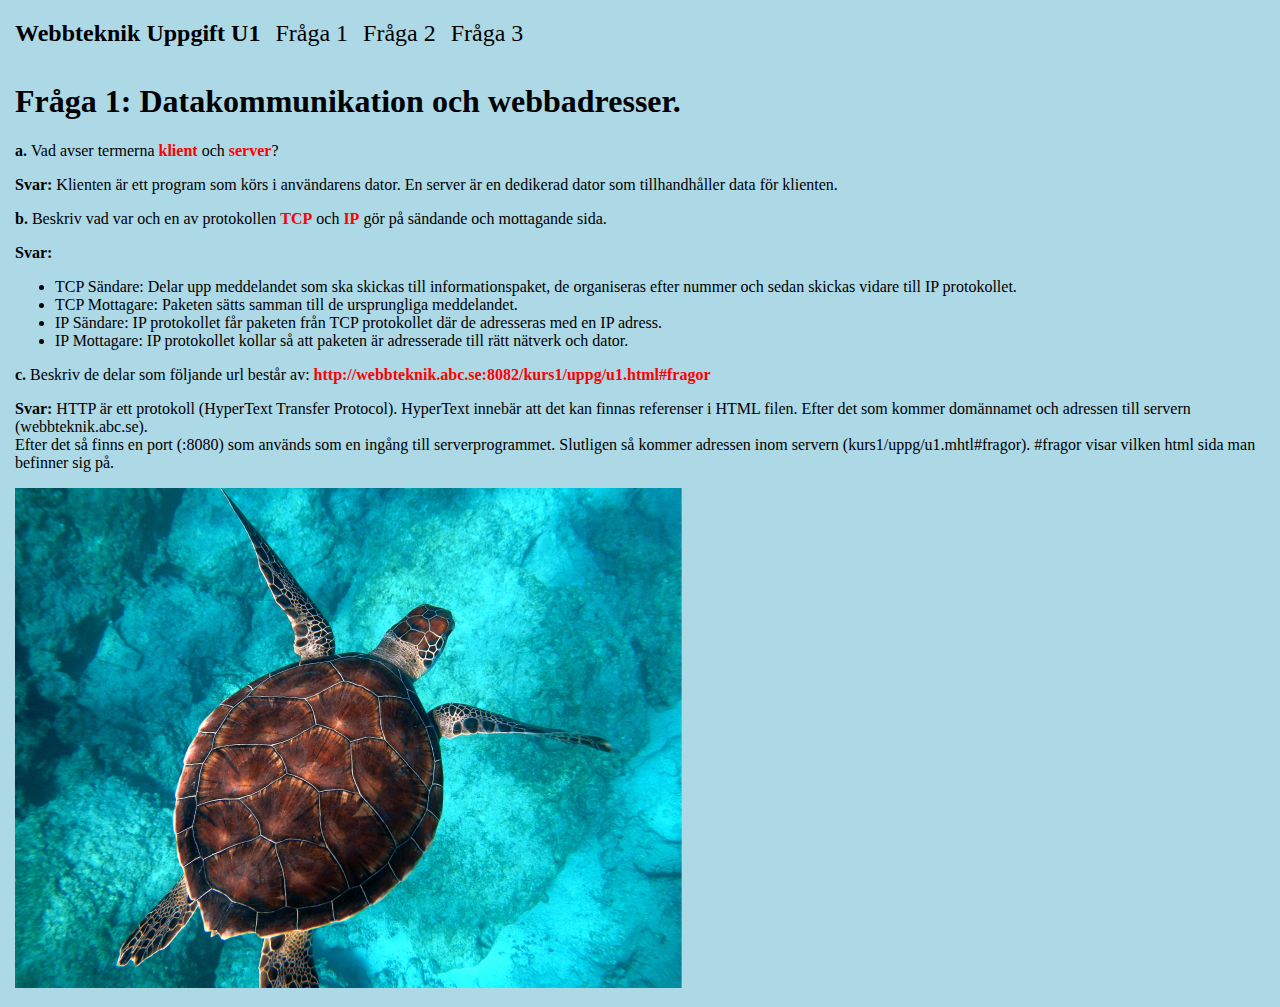
<file: index.html>
<!DOCTYPE html>
<html lang="en">

<head>
    <meta charset="UTF-8">
    <meta http-equiv="X-UA-Compatible" content="IE=edge">
    <meta name="viewport" content="width=device-width, initial-scale=1.0">
    <link rel="stylesheet" href="style.css">
    <title>Fråga 1</title>
</head>

<body>
    <nav class="navbar">
        <a id="logo" href="index.html">Webbteknik Uppgift U1</a>
        <a id="fraga1" href="index.html">Fråga 1</a>
        <a id="fraga2" href="fraga2.html">Fråga 2</a>
        <a id="fraga3" href="fraga3.html">Fråga 3</a>
    </nav>
    <h1>Fråga 1: Datakommunikation och webbadresser.</h1>
    <p><strong>a. </strong>Vad avser termerna <span class="rod-text">klient</span> och <span
            class="rod-text">server</span>?</p>
    <p><strong>Svar: </strong>Klienten är ett program som körs i användarens dator. En server är en dedikerad dator som
        tillhandhåller data för klienten.</p>
    <p><strong>b. </strong>Beskriv vad var och en av protokollen <span class="rod-text">TCP</span> och <span
            class="rod-text">IP</span> gör på sändande och mottagande sida.</p>
    <strong>Svar: </strong>
    <ul>
        <li>TCP Sändare: Delar upp meddelandet som ska skickas till informationspaket, de organiseras efter nummer och
            sedan skickas vidare till IP protokollet.</li>
        <li>TCP Mottagare: Paketen sätts samman till de ursprungliga meddelandet.</li>
        <li>IP Sändare: IP protokollet får paketen från TCP protokollet där de adresseras med en IP adress.</li>
        <li>IP Mottagare: IP protokollet kollar så att paketen är adresserade till rätt nätverk och dator.</li>
    </ul>
    <p><strong>c. </strong>Beskriv de delar som följande url består av: <span
            class="rod-text">http://webbteknik.abc.se:8082/kurs1/uppg/u1.html#fragor</span></p>
    <p><strong>Svar: </strong>HTTP är ett protokoll (HyperText Transfer Protocol). HyperText innebär att det kan finnas
        referenser i HTML filen. Efter det som kommer domännamet och adressen till servern (webbteknik.abc.se).<br>Efter
        det så finns en port (:8080) som används som en ingång till serverprogrammet. Slutligen så kommer adressen inom
        servern (kurs1/uppg/u1.mhtl#fragor). #fragor visar vilken html sida man befinner sig på.</p>
    <img src="skoldpadda.png" alt="Bild på en sköldpadda">
</body>
</html>
</file>
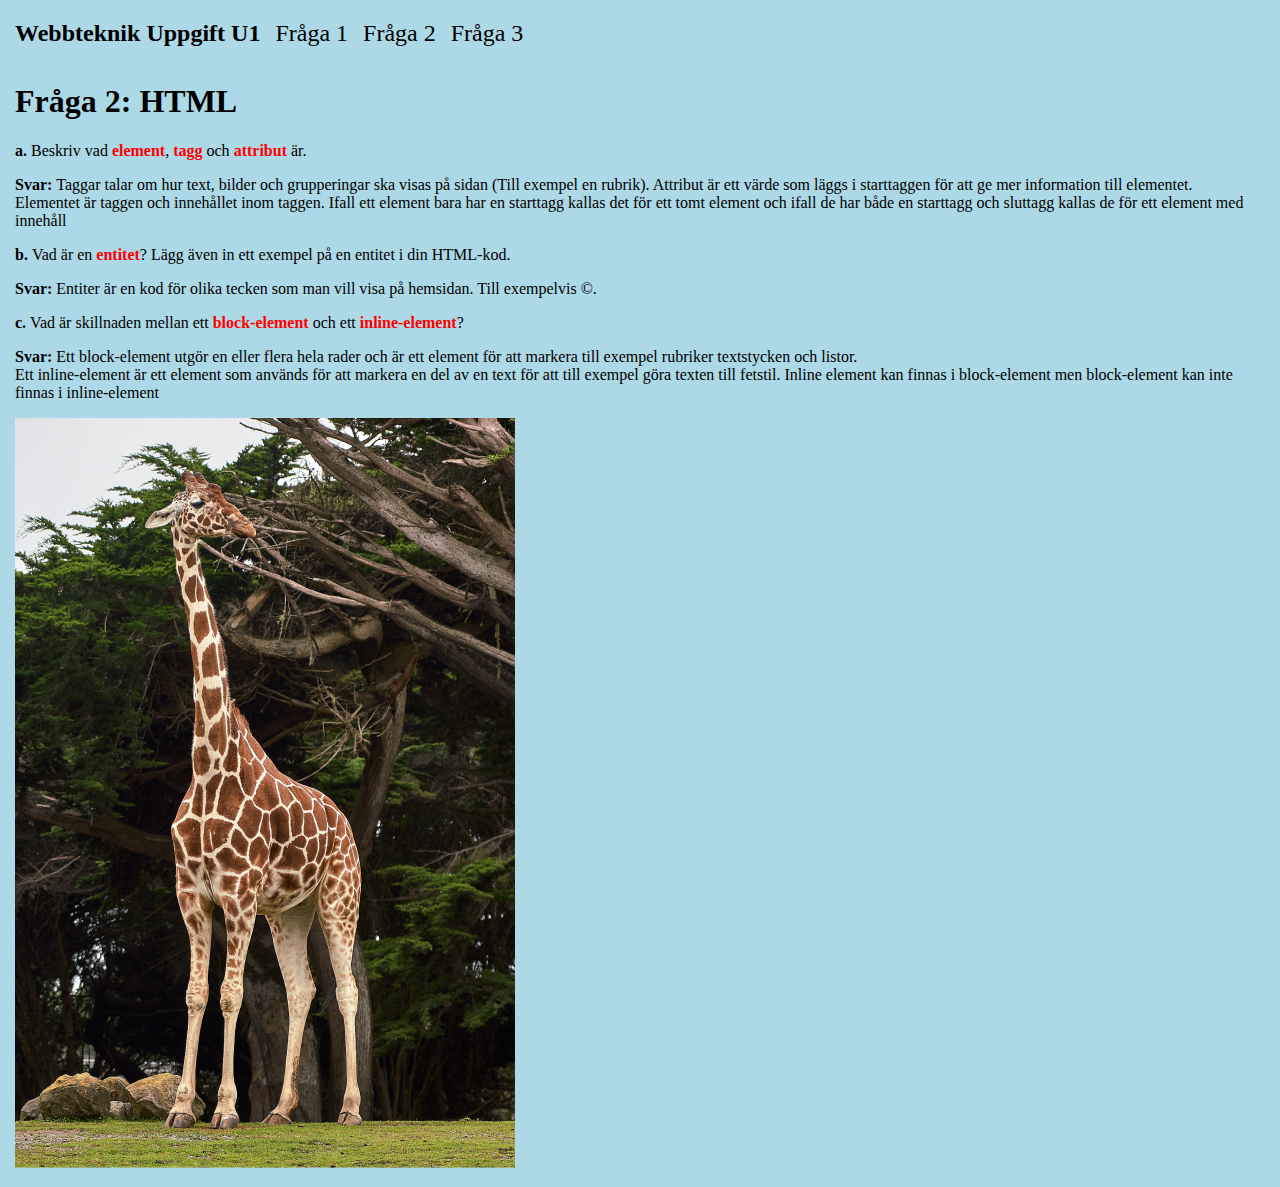
<file: fraga2.html>
<!DOCTYPE html>
<html lang="en">

<head>
    <meta charset="UTF-8">
    <meta http-equiv="X-UA-Compatible" content="IE=edge">
    <meta name="viewport" content="width=device-width, initial-scale=1.0">
    <link rel="stylesheet" href="style.css">
    <title>Fråga 2</title>
</head>

<body>
    <nav class="navbar">
        <a id="logo" href="index.html">Webbteknik Uppgift U1</a>
        <a id="fraga1" href="index.html">Fråga 1</a>
        <a id="fraga2" href="fraga2.html">Fråga 2</a>
        <a id="fraga3" href="fraga3.html">Fråga 3</a>
    </nav>
    <h1>Fråga 2: HTML</h1>
    <p><strong>a. </strong>Beskriv vad <span class="rod-text">element</span>, <span class="rod-text">tagg</span> och
        <span class="rod-text">attribut</span> är.</p>
    <p><strong>Svar: </strong>Taggar talar om hur text, bilder och grupperingar ska visas på sidan (Till exempel en
        rubrik). Attribut är ett värde som läggs i starttaggen för att ge mer information till elementet.<br>Elementet
        är taggen och innehållet inom taggen. Ifall ett element bara har en starttagg kallas det för ett tomt element
        och ifall de har både en starttagg och sluttagg kallas de för ett element med innehåll</p>
    <p><strong>b. </strong>Vad är en <span class="rod-text">entitet</span>? Lägg även in ett exempel på en entitet i din
        HTML-kod.</p>
    <p><strong>Svar: </strong>Entiter är en kod för olika tecken som man vill visa på hemsidan. Till exempelvis &copy;.
    </p>
    <p><strong>c. </strong>Vad är skillnaden mellan ett <span class="rod-text">block-element</span> och ett <span
            class="rod-text">inline-element</span>?</p>
    <p><strong>Svar: </strong>Ett block-element utgör en eller flera hela rader och är ett element för att markera till
        exempel rubriker textstycken och listor. <br> Ett inline-element är ett element som används för att markera en
        del av en text för att till exempel göra texten till fetstil. Inline element kan finnas i block-element men
        block-element kan inte finnas i inline-element</p>
    <img src="giraff.png" alt="Bild på en giraff">
</body>

</html>
</file>
<file: style.css>
body {
    margin: 0px;
    padding: 15px;
    background-color: lightblue;
}

#logo {
    font-weight: bold;
}

.bakgrundsbild {
    background-image: url("elefant.jpg");
    background-size: cover;
}

.navbar {
    display: flex;
}

.navbar a {
    text-decoration: none;
    color: black;
}

#fraga1, #fraga2, #fraga3, #logo {
    font-size: 24px;
    margin: 5px 15px 15px 0px;
}

a:hover {
    color: blue;
}

.rod-text {
    color: red;
    font-weight: bold;
}

.text {
    color: white;
    text-shadow: 2px 2px 2px black;
}
</file>
